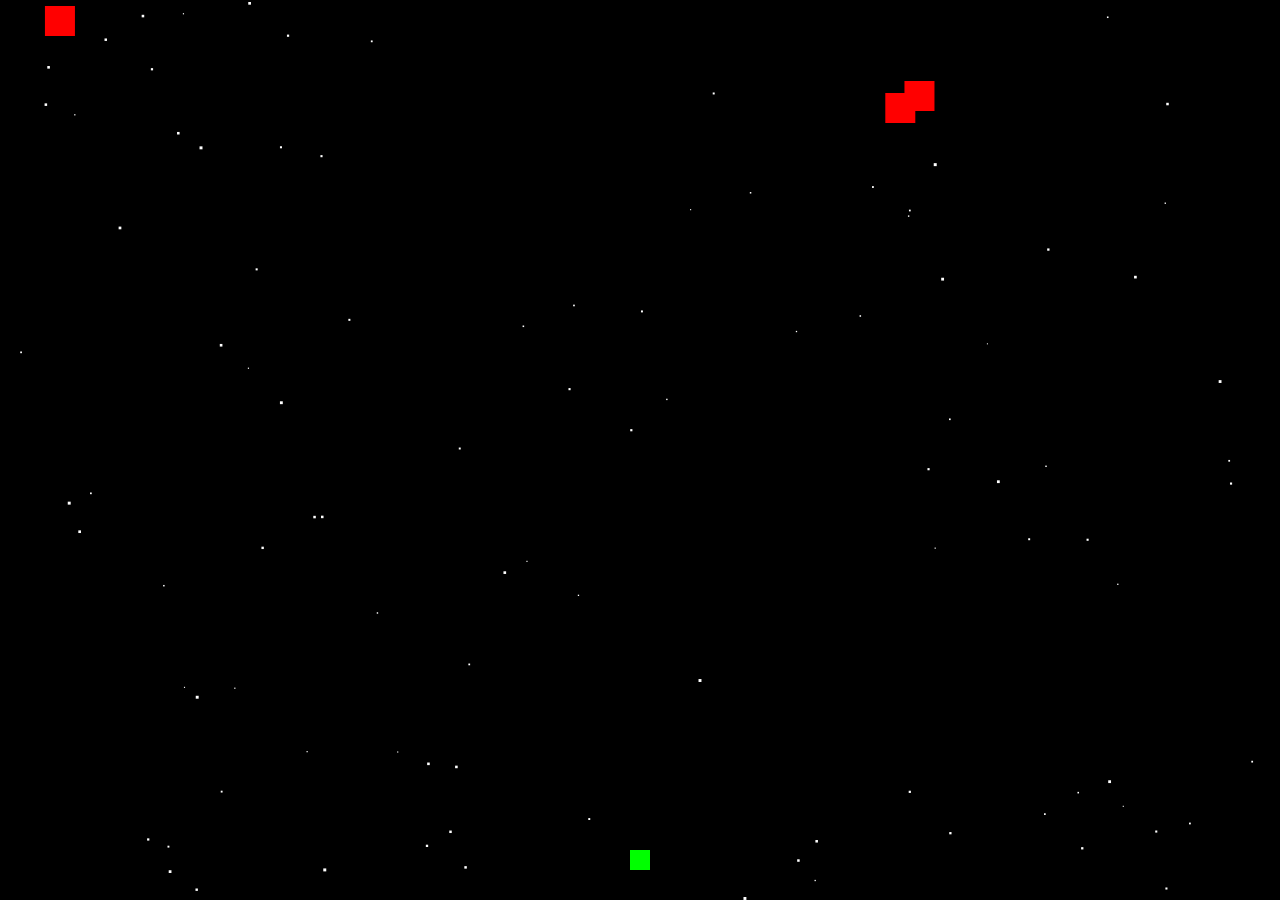
<file: game.html>
<!DOCTYPE html>
<html lang="en">
<head>
    <meta charset="UTF-8">
    <meta name="viewport" content="width=device-width, initial-scale=1.0">
    <title>Space Shooter Game</title>
    <link rel="stylesheet" href="css/game.css"> <!-- Link to your main CSS -->
    <link rel="icon" href="img/favicon.ico" type="image/x-icon">
</head>
<body>
    <section id="game-section">
        <canvas id="gameCanvas"></canvas>
    </section>
    
    <script src="js/game.js"></script> <!-- Link to your JS file -->
</body>
</html>
</file>
<file: css/game.css>
body {
    margin: 0;
}

#game-section {
    position: relative;
    height: 100vh;
    background-color: black;
    overflow: hidden;
}

canvas#gameCanvas {
    display: block;
    margin: 0 auto;
    background: transparent;
    width: 100%;
    height: 100%;
}
</file>
